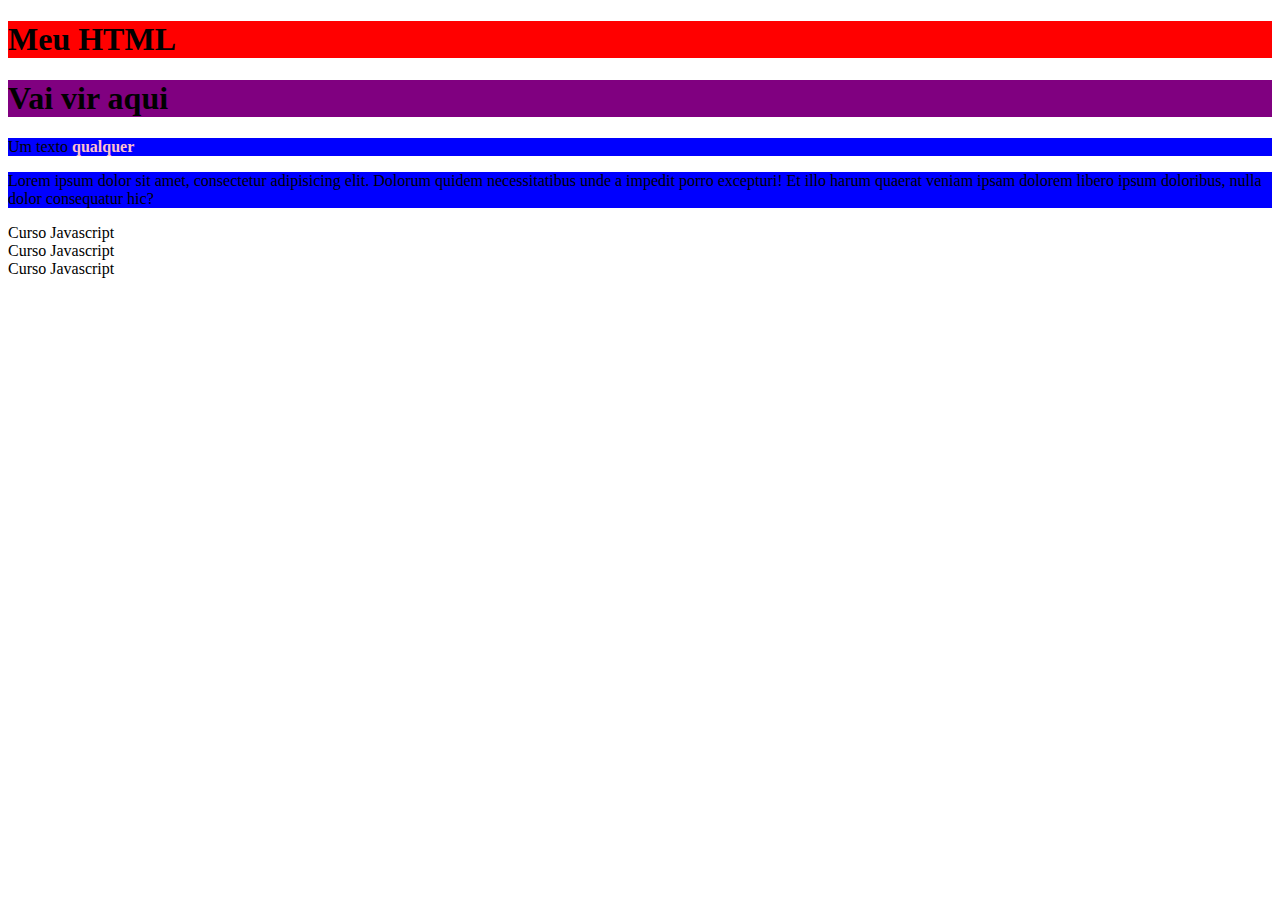
<file: secao33-html-css/index.html>
<!DOCTYPE html>
<html lang="pt-BR">

<head>
    <meta charset="UTF-8">
    <meta http-equiv="X-UA-Compatible" content="IE=edge">
    <meta name="viewport" content="width=device-width, initial-scale=1.0">
    <title>Meu HTML</title>

    <style>
        h1 {background: red;}
        p {background: blue;}
        #cabecalho-dois {background: purple;}
        .fundo-vermelho{
            background: red;
        }
        .bold{
            color: pink;
        }
    </style>
</head>

<body>
    <h1 id="cabecalho-um" class="fundo-vermelho borde-esquerda">
        Meu HTML </h1>
    <h1 id="cabecalho-dois" class="fundo-vermelho">
        Vai vir aqui </h1>

    <p>Um texto <b class="bold">qualquer</b></p>
    <p> Lorem ipsum dolor sit amet, consectetur adipisicing elit. Dolorum quidem necessitatibus
        unde a impedit porro excepturi! Et illo harum quaerat veniam ipsam dolorem libero ipsum
        doloribus, nulla dolor consequatur hic?</p>

    <span>Curso Javascript</span><br>
    <span>Curso Javascript</span><br>
    <span>Curso Javascript</span><br>
</body>

</html>
</file>
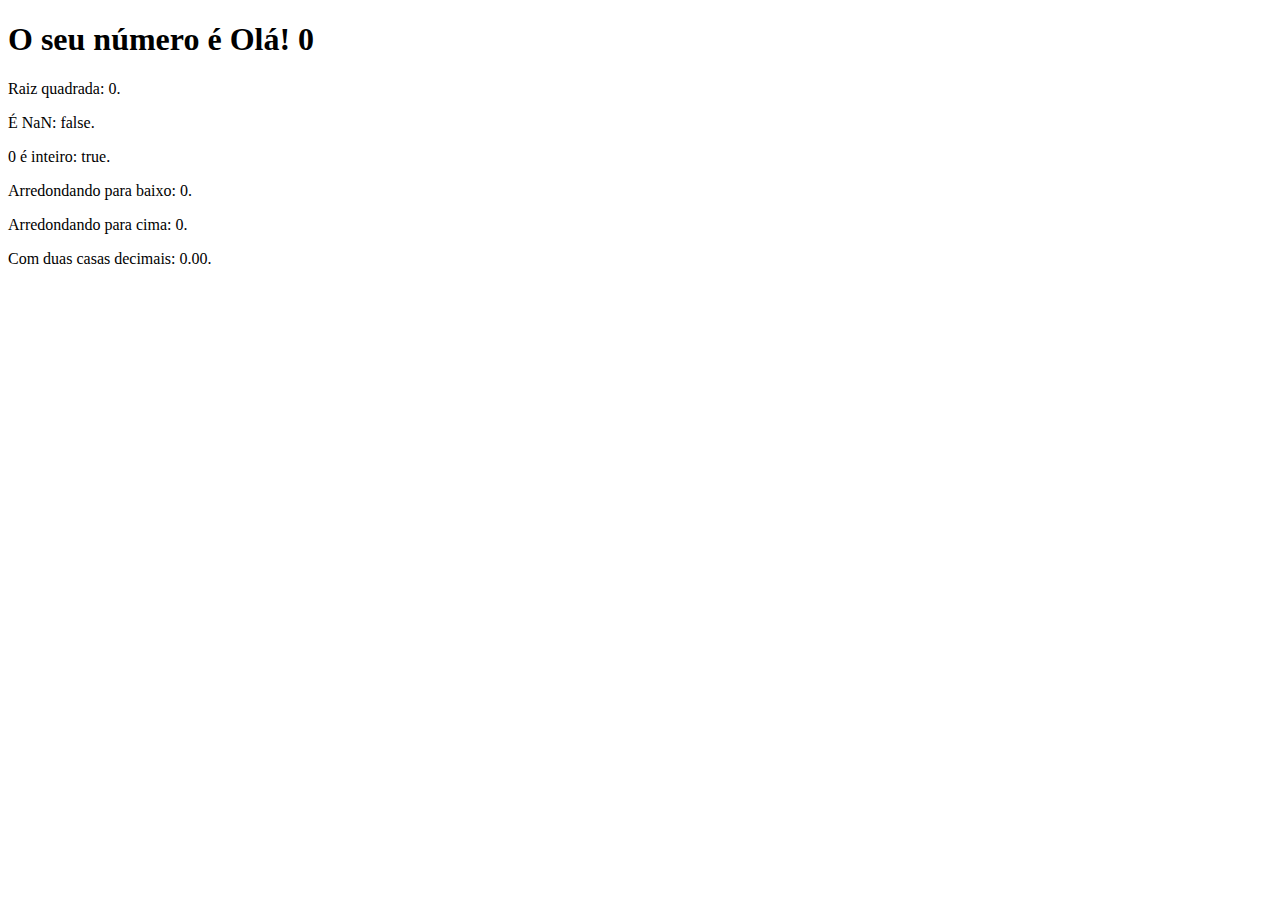
<file: secao2/28-exercicios-number-math.html>
<!DOCTYPE html>
<html lang="pt-BR">
<head>
    <meta charset="UTF-8">
    <meta http-equiv="X-UA-Compatible" content="IE=edge">
    <meta name="viewport" content="width=device-width, initial-scale=1.0">
    <title>Exercícios com Number e Math</title>
</head>
<body>
    <section>
        <h1>O seu número é <span id="numero-titulo">0</span></h1>
        <div id="texto">Texto</div>
      </section>

      <script src="js/28-exercicios-number-math.js"></script>
</body>
</html>
</file>
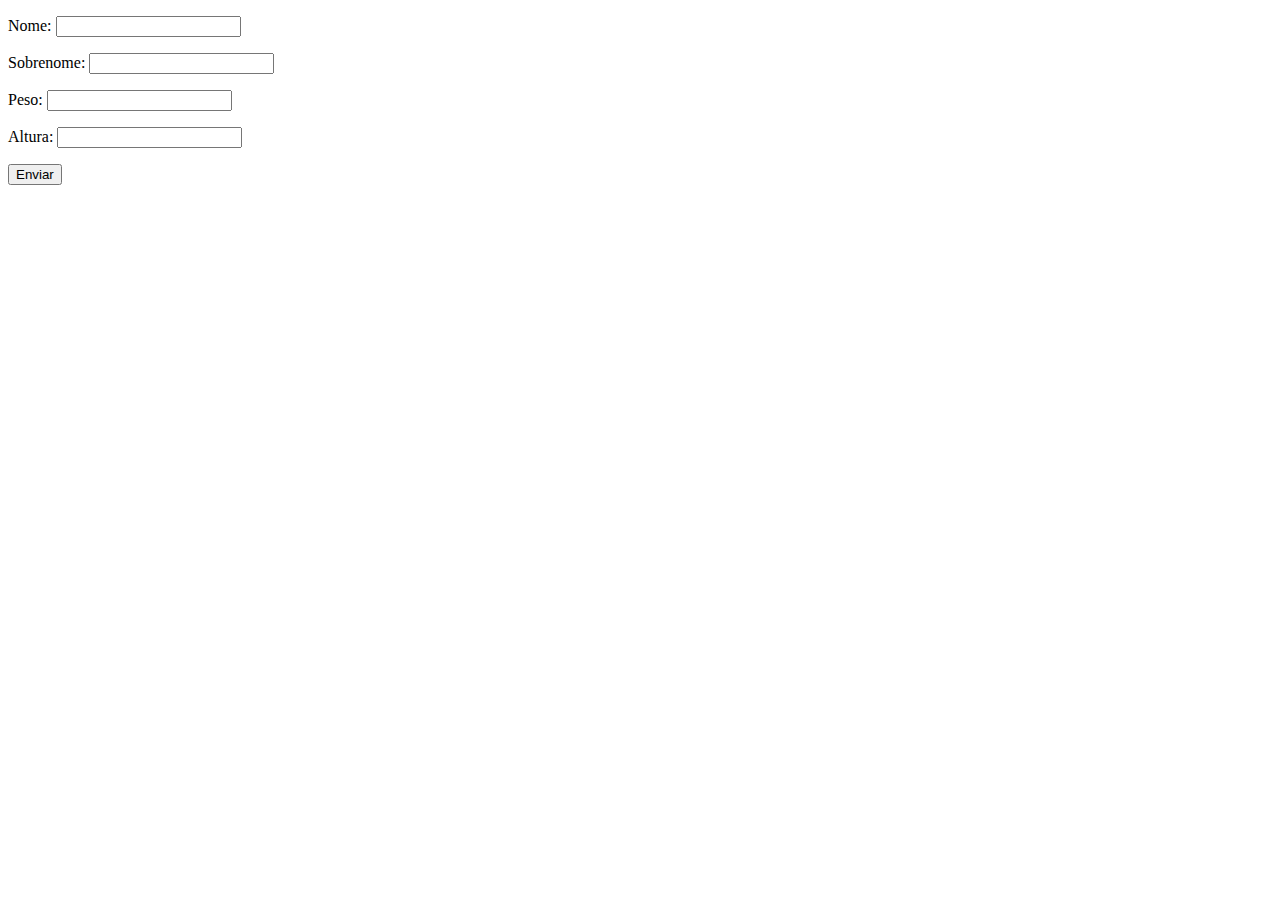
<file: secao2/34-exerc-funcao-array-objeto.html>
<!DOCTYPE html>
<html lang="pt-BR">
<head>
    <meta charset="UTF-8">
    <meta http-equiv="X-UA-Compatible" content="IE=edge">
    <meta name="viewport" content="width=device-width, initial-scale=1.0">
    <title>Exercícios</title>
</head>
<body>
  <!--não precisou de name, nem id, só utilizou class-->
  <form action="" method="get" class="form">
    <p>Nome: <input type="text" class="nome"></p>
    <p>Sobrenome: <input type="text" class="sobrenome"></p>
    <p>Peso: <input type="text" class="peso"></p>
    <p>Altura: <input type="text" class="altura"></p>
    <button>Enviar</button> <!-- Vantagem desse button é que funciona com Enter enquanto dentro do formulário-->
  </form>
  <form action=""></form>

  <div class="resultado"></div>
    <script src="js/34-exerc-funcao-array-objeto.js"></script>
</body>
</html>
</file>
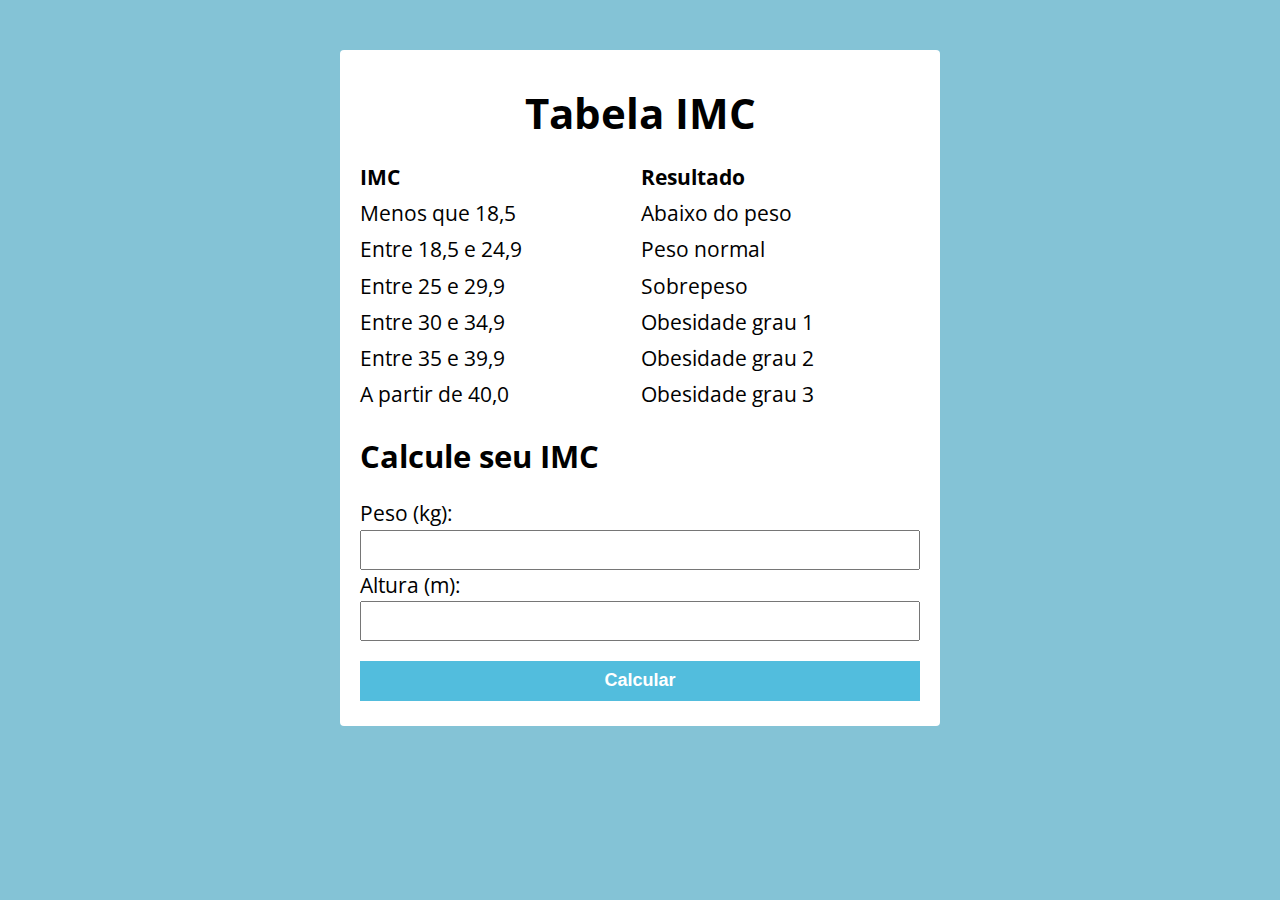
<file: secao3-js-log-prog/42-modelo-html-css-para-exerc-postriores.html>
<!DOCTYPE html>
<html lang="pt-BR">

<head>
    <meta charset="UTF-8">
    <meta http-equiv="X-UA-Compatible" content="IE=edge">
    <meta name="viewport" content="width=device-width, initial-scale=1.0">
    <title>Modelo</title>
    <link rel="stylesheet" href="./assets/css/style.css">
</head>

<body>
    <main class="container">
        <h1>Tabela IMC</h1>
        <section>
            <div>
                <p><strong>IMC</strong></p>
                <p>Menos que 18,5</p>
                <p>Entre 18,5 e 24,9</p>
                <p>Entre 25 e 29,9</p>
                <p>Entre 30 e 34,9</p>
                <p>Entre 35 e 39,9</p>
                <p>A partir de 40,0</p>

            </div>
            <div>
                <p><strong>Resultado</strong></p>
                <p>Abaixo do peso</p>
                <p>Peso normal</p>
                <p>Sobrepeso</p>
                <p>Obesidade grau 1</p>
                <p>Obesidade grau 2</p>
                <p>Obesidade grau 3</p>
            </div>
        </section>
            <h2>Calcule seu IMC</h2>
            <form action="" id="formulario">
                <label for="peso">Peso (kg):</label>
                <input type="number" id="peso">
                <label for="altura">Altura (m):</label>
                <input type="number" id="altura">
                <button>Calcular</button>
            </form>
            <p id="resultado"></p>
        </section>
    </main>
    <script src="./assets/js/main.js"></script>
</body>

</html>
</file>
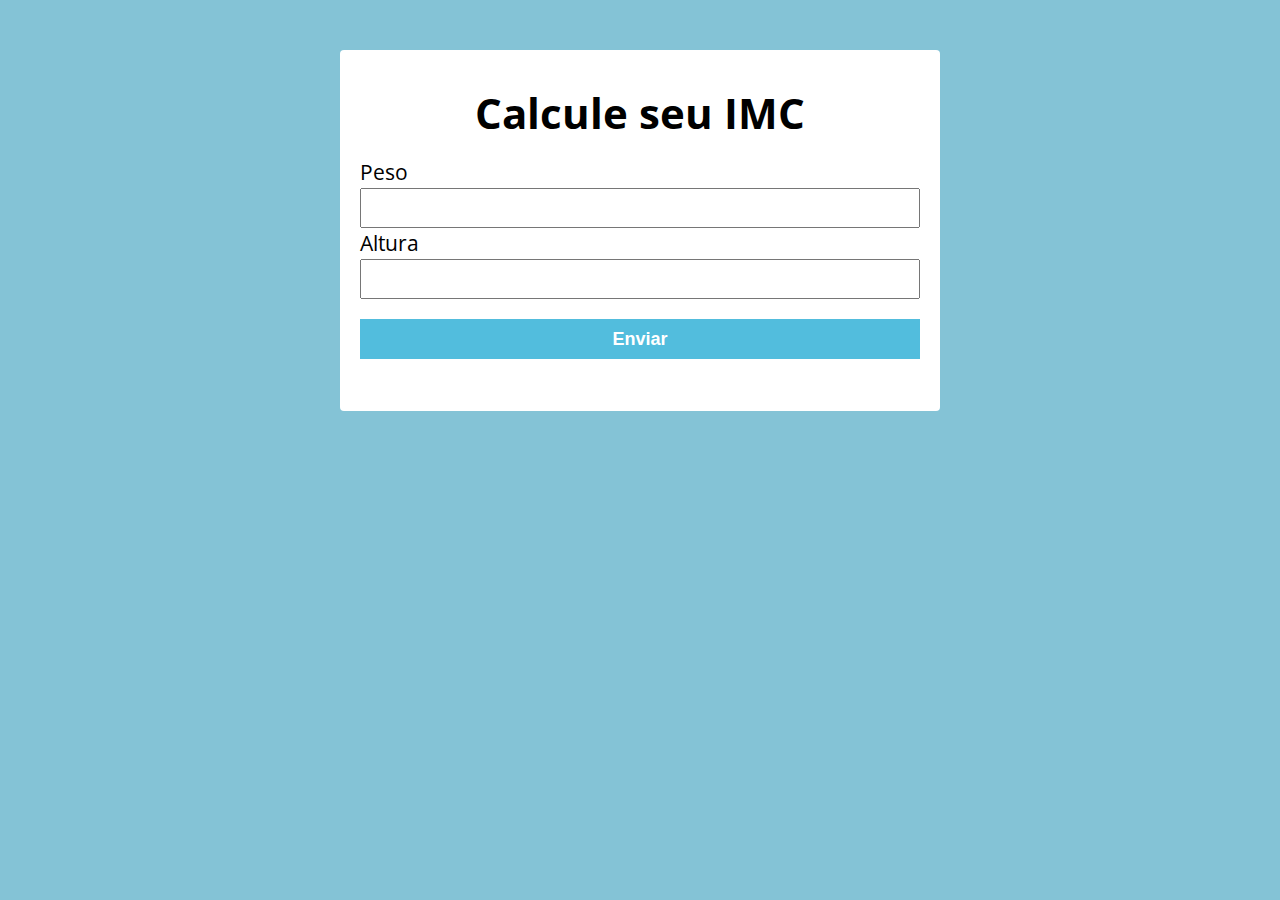
<file: secao3-js-log-prog/44-exercicio-unindo-tudo-ate.aqui.html>
<!DOCTYPE html>
<html lang="pt-BR">

<head>
  <meta charset="UTF-8">
  <meta name="viewport" content="width=device-width, initial-scale=1.0">
  <meta http-equiv="X-UA-Compatible" content="ie=edge">
  <title>Calcule seu IMC</title>
  <link rel="stylesheet" href="./assets/css/style.css">
</head>

<body>

  <section class="container">
    <h1>Calcule seu IMC</h1>
    <form action="/" id="formulario" method="POST">
      <label for="peso">Peso</label>
      <input type="text" id="peso" name="peso">
      <label for="altura">Altura</label>
      <input type="text" id="altura" name="altura">
      <button type="submit">Enviar</button>
    </form>

    <div id="resultado"></div>
  </section>

  <script src="./assets1/js/main.js"></script>
</body>

</html>
</file>
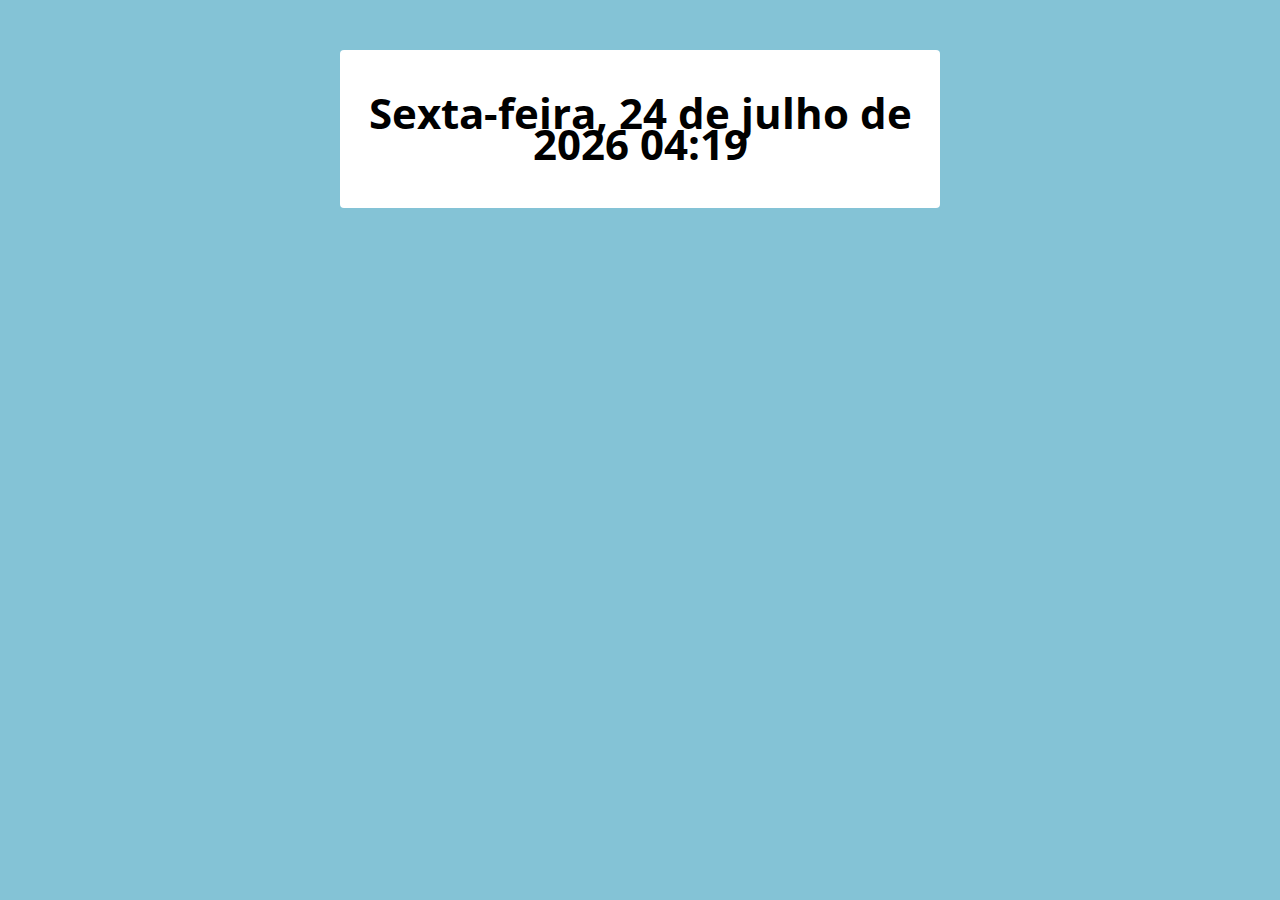
<file: secao3-js-log-prog/48-exercicio-com-switch-e-date.html>
<!DOCTYPE html>
<html lang="pt-BR">

<head>
    <meta charset="UTF-8">
    <meta http-equiv="X-UA-Compatible" content="IE=edge">
    <meta name="viewport" content="width=device-width, initial-scale=1.0">
    <title>Modelo</title>
    <link rel="stylesheet" href="./assets/css/style.css">
</head>

<body>
    <section class="container">
        <h1 id="hoje"></h1>
    </section>
    <script src="./assets2/js/main.js"></script>
</body>

</html>
</file>
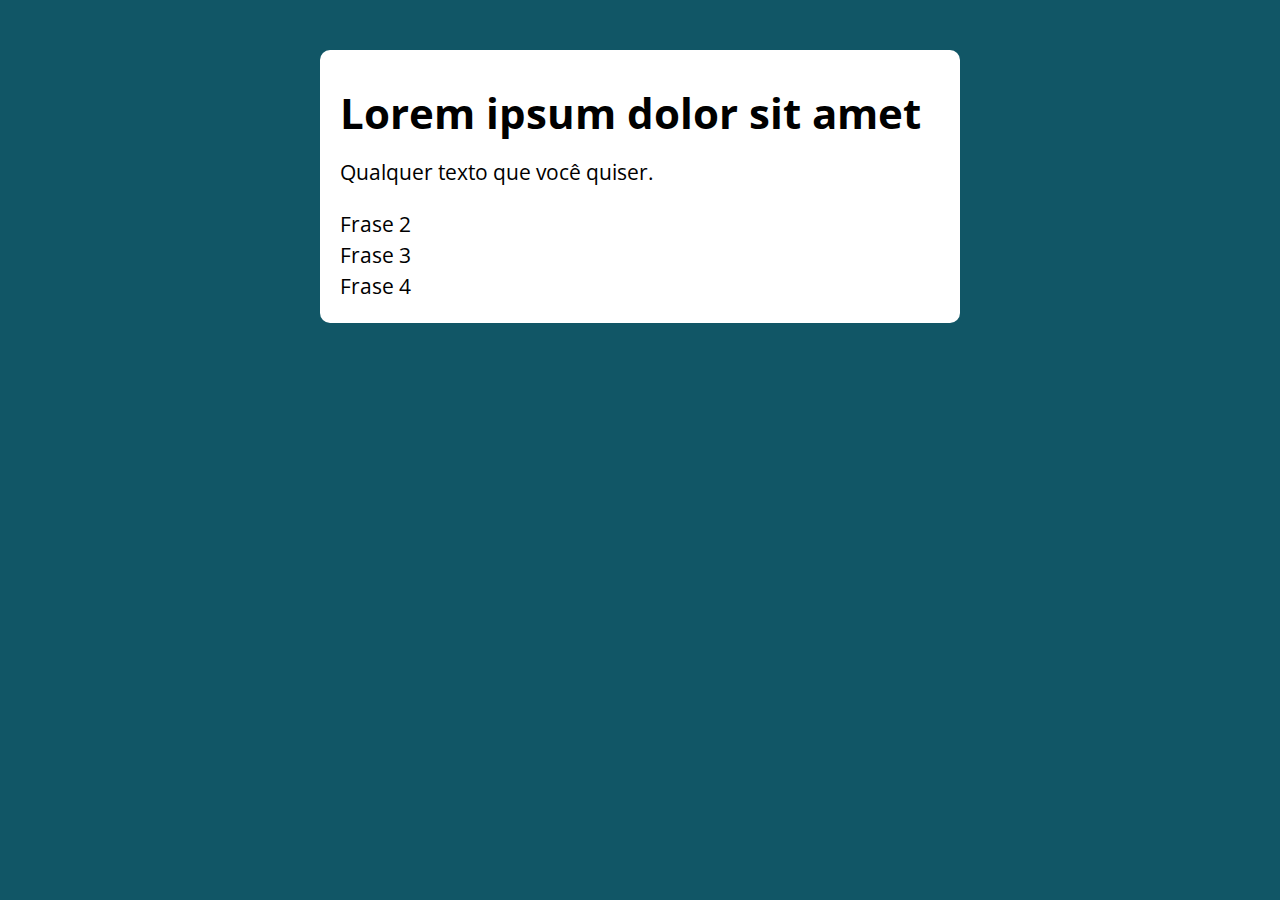
<file: secao3-js-log-prog/54-DOM-e-a-arvore-do-DOM.html>
<!DOCTYPE html>
<html lang="pt-BR">
<!-- https://developer.mozilla.org/pt-BR/docs/Web/API/Document_Object_Model
O objeto global do navegador é o "window"
o topo do DOM é o window.document-->
<head>
  <meta charset="UTF-8">
  <meta name="viewport" content="width=device-width, initial-scale=1.0">
  <meta http-equiv="X-UA-Compatible" content="ie=edge">
  <title>Modelo</title>
  <link rel="stylesheet" href="./assets3/css/style.css">
</head>

<body>

  <section class="container">
    <h1>Lorem ipsum dolor sit amet</h1>
    <!-- AQUI serão criados criados elementos utilizando a API do DOM -->
  </section>

  <script src="./assets3/js/main.js"></script>
</body>

</html>
</file>
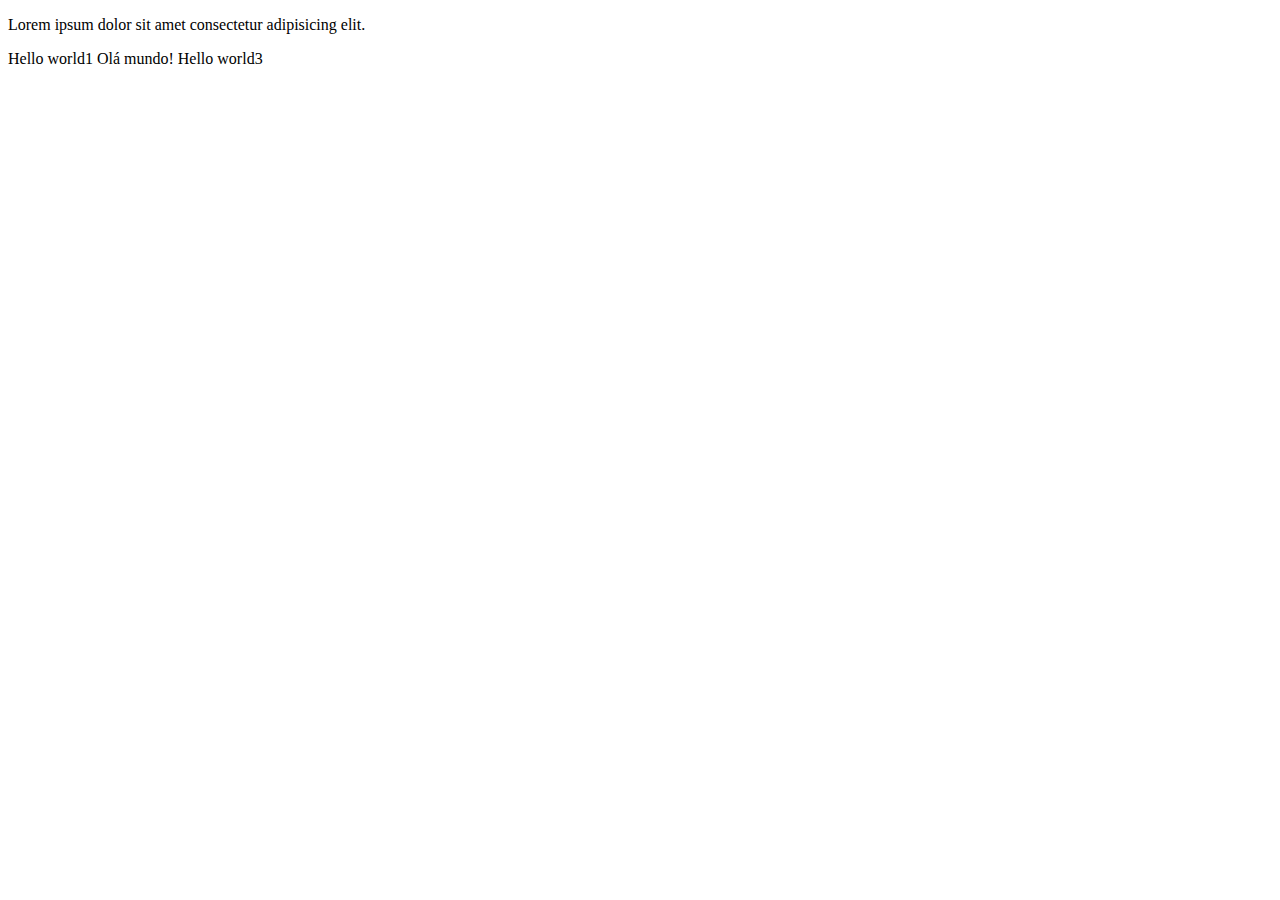
<file: zduvidas/pr-pe-03-05-2023/8-getelement-byname-e-bytagname.html>
<!DOCTYPE html>
<html lang="pt-BR">
<head>
    <meta charset="UTF-8">
    <meta http-equiv="X-UA-Compatible" content="IE=edge">
    <meta name="viewport" content="width=device-width, initial-scale=1.0">
    <title>Document</title>
</head>
<body>
    <p name="text">
        Lorem ipsum dolor sit amet consectetur adipisicing elit. 
    </p>

    <span>Hello world1</span>
    <span>Hello world2</span>
    <span>Hello world3</span>

    <script>
        //capturar a tag p através do name dele
        const texto = document.getElementsByName('text');
        console.log(texto); // resulta em um NodeList, um array com todos as tags p que tenha o name text
        console.log(texto[0]); // acessando diretamente o elemento na posição 0 do array
        console.log(texto[0].tagName);

        const span = document.getElementsByTagName('span'); // retorna o array HTMLCollection
        console.log(span);
        console.log(span[0]); //acessando o primeiro elemento do array
        span[1].innerHTML = 'Olá mundo!'; // alterando o segundo elemento do array span
    </script>
</body>
</html>
</file>
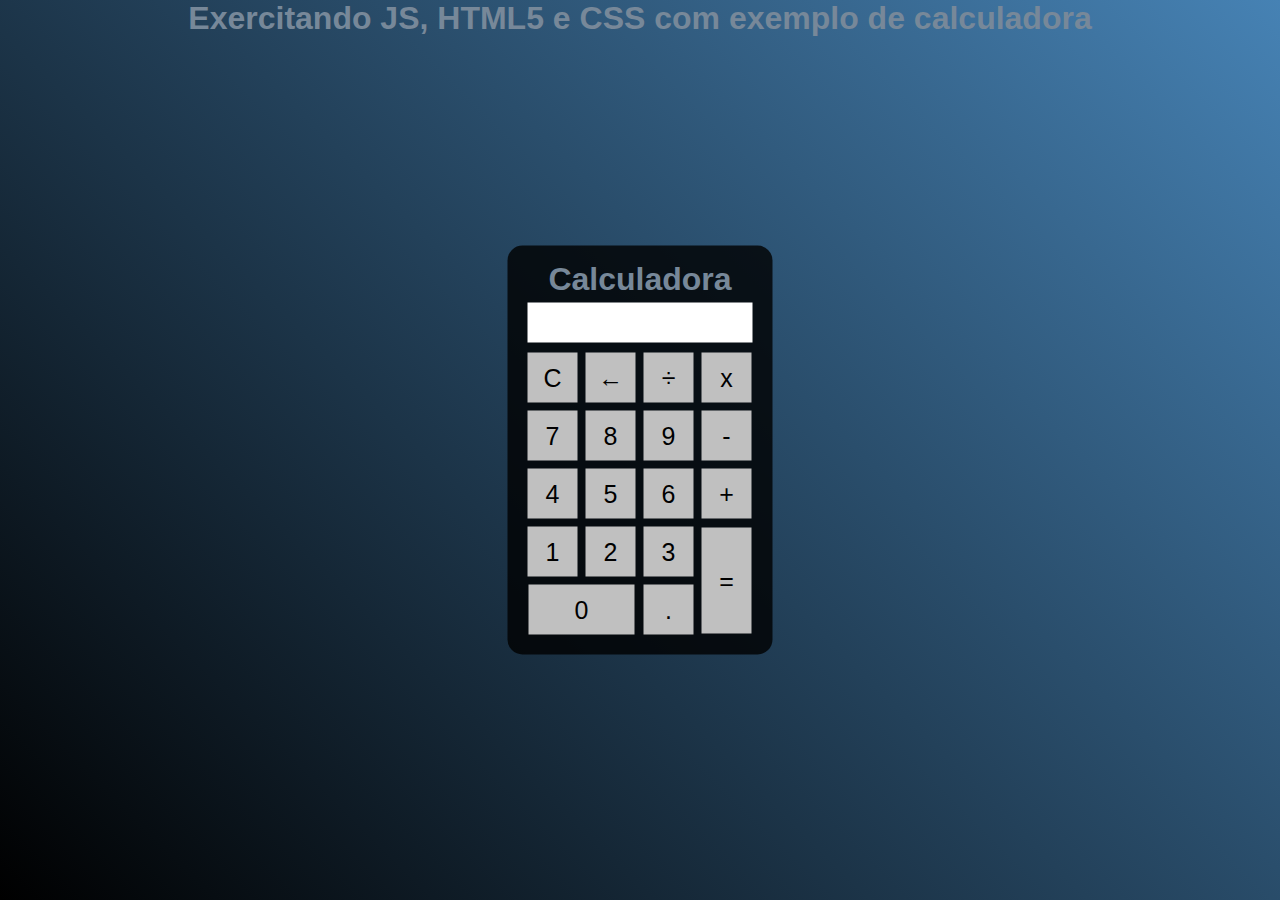
<file: zprojeto-calculadora/versao-inicial/calculadora.html>
<!DOCTYPE html>
<html lang="en">
<head>
    <meta charset="UTF-8">
    <meta name="viewport" content="width=device-width, initial-scale=1.0">
    <title>Calculadora</title>
    <!-- <link rel="stylesheet" href="./style.css"> -->
    <link rel="stylesheet" href="./style.css">
    
</head>
<body>
    <div class="fundo">
        <h1>Exercitando JS, HTML5 e CSS com exemplo de calculadora</h1>
        <div class="calculadora">
            <h1>Calculadora</h1>
            <p id="resultado"></p>
            <table>
                <tr>
                    <td><button class="botao" onclick="clean()">C</button></td>
                    <td><button class="botao" onclick="back()">←</button></td>
                    <td><button class="botao" onclick="insert('/')">&#247;</button></td>
                    <td><button class="botao" onclick="insert('*')">x</button></td>
                </tr>
                <tr>
                    <td><button class="botao" onclick="insert('7')">7</button></td>
                    <td><button class="botao" onclick="insert('8')">8</button></td>
                    <td><button class="botao" onclick="insert('9')">9</button></td>
                    <td><button class="botao" onclick="insert('-')">-</button></td>
                </tr>
                <tr>
                    <td><button class="botao" onclick="insert('4')">4</button></td>
                    <td><button class="botao" onclick="insert('5')">5</button></td>
                    <td><button class="botao" onclick="insert('6')">6</button></td>
                    <td><button class="botao" onclick="insert('+')">+</button></td>
                </tr>
                <tr>
                    <td><button class="botao" onclick="insert('1')">1</button></td>
                    <td><button class="botao" onclick="insert('2')">2</button></td>
                    <td><button class="botao" onclick="insert('3')">3</button></td>
                    <!-- <td rowspan="2"><button class="botao" style="height: 106px;" onclick="calcular()">=</button></td> -->
                    <td rowspan="2"><button class="botao" style="height: 106px;" onclick="calcular()">=</button></td>
                </tr>
                <tr>
                    <!-- <td colspan="2"><button class="botao" style="width: 106px;" onclick="insert('0')">0</button></td> -->
                    <td colspan="2"><button class="botao" style="width: 106px;" onclick="insert('0')">0</button></td>
                    <td><button class="botao" onclick="insert('.')">.</button></td>
                </tr>
            </table>
        </div>
    </div>
<script src="./script.js"></script>
</body>
</html>
</file>
<file: secao3-js-log-prog/assets/css/style.css>
@import url('https://fonts.googleapis.com/css2?family=Open+Sans:wght@400;700&display=swap');


:root {
    --primary-color: rgb(132, 195, 214);
    --primary-color-button: rgb(82, 189, 221);
    --primary-color-hover: rgb(61, 169, 202);
}

* {
    box-sizing: border-box;
    outline: 0
}
body {
    margin: 0;
    padding: 0;
    background: var(--primary-color);
    /*font-family: Arial, Helvetica, sans-serif;*/
    font-family: 'Open sans', sans-serif;
    font-size: 1.3em;
    line-height: 1.5em;
}

.container {
    max-width: 600px;
    margin: 50px auto;
    background: white;
    padding: 20px;
    margin-bottom: 10px;
    border-radius: 4px;
    box-shadow: solid 123px black;
}
h1 {
    text-align: center;
}
p {
    margin: 5px 0
}
div {
    display: inline-block;
    margin: 0 auto;
    width: 49.3749%;
}
form input, form label, form button {
    display: block;
    width: 100%;
}

form button {
    height: 40px;
    border: none;
    background: var(--primary-color-button);
    color: #fff;
    font-size: 18px;
    font-weight: 700;
    cursor: pointer;
    margin-top: 20px;
}


form input {
    font-size: 24px;
    height: 40px;
    padding: 0 20px;
}

form input:focus {
    outline: 1px solid var(--primary-color);
}

form button:hover {
    background-color: var(--primary-color-hover);
}
</file>
<file: secao3-js-log-prog/assets3/css/style.css>
@import url('https://fonts.googleapis.com/css?family=Open+Sans:400,700&display=swap');
:root {
  --primary-color: rgb(17, 86, 102);
  --primary-color-darker: rgb(9, 48, 56);
}

* {
  box-sizing: border-box;
  outline: 0;
}

body {
  margin: 0;
  padding: 0;
  background: var(--primary-color);
  font-family: 'Open sans', sans-serif;
  font-size: 1.3em;
  line-height: 1.5em;
}

.container {
  max-width: 640px;
  margin: 50px auto;
  background: #fff;
  padding: 20px;
  border-radius: 10px;
}

form input, form label, form button {
  display: block;
  width: 100%;
  margin-bottom: 10px;
}

form input {
  font-size: 24px;
  height: 50px;
  padding: 0 20px;
}

form input:focus {
  outline: 1px solid var(--primary-color);
}

form button {
  border: none;
  background: var(--primary-color);
  color: #fff;
  font-size: 18px;
  font-weight: 700;
  height: 50px;
  cursor: pointer;
  margin-top: 30px;
}

form button:hover {
  background: var(--primary-color-darker);
}
</file>
<file: zprojeto-calculadora/versao-inicial/style.css>
*{
    margin: 0;
    padding: 0;
}

.fundo{
    background-image: linear-gradient(45deg,black, #4682B4);
    height: 100vh;
    color: LightSlateGray;
    font-family: Arial, Helvetica, sans-serif;
    text-align: center;
}

.calculadora{
    position: absolute;
    background-color: rgba(0, 0, 0, 0.8);
    top: 50%;
    left: 50%;
    transform: translate(-50%,-50%);
    border-radius: 15px;
    padding: 15px;
}

.botao{
    width: 50px;
    height: 50px;
    font-size: 25px;
    cursor: pointer;
    margin: 3px;
    background-color: Silver;
    border: none;
    color: #000;
}

.botao:hover{
    background-color: DarkGray;
}

#resultado{
    background-color: white;
    width: 215px;
    height: 30px;
    margin: 5px;
    font-size: 25px;
    color: black;
    text-align: right;
    padding: 5px;
}
</file>
